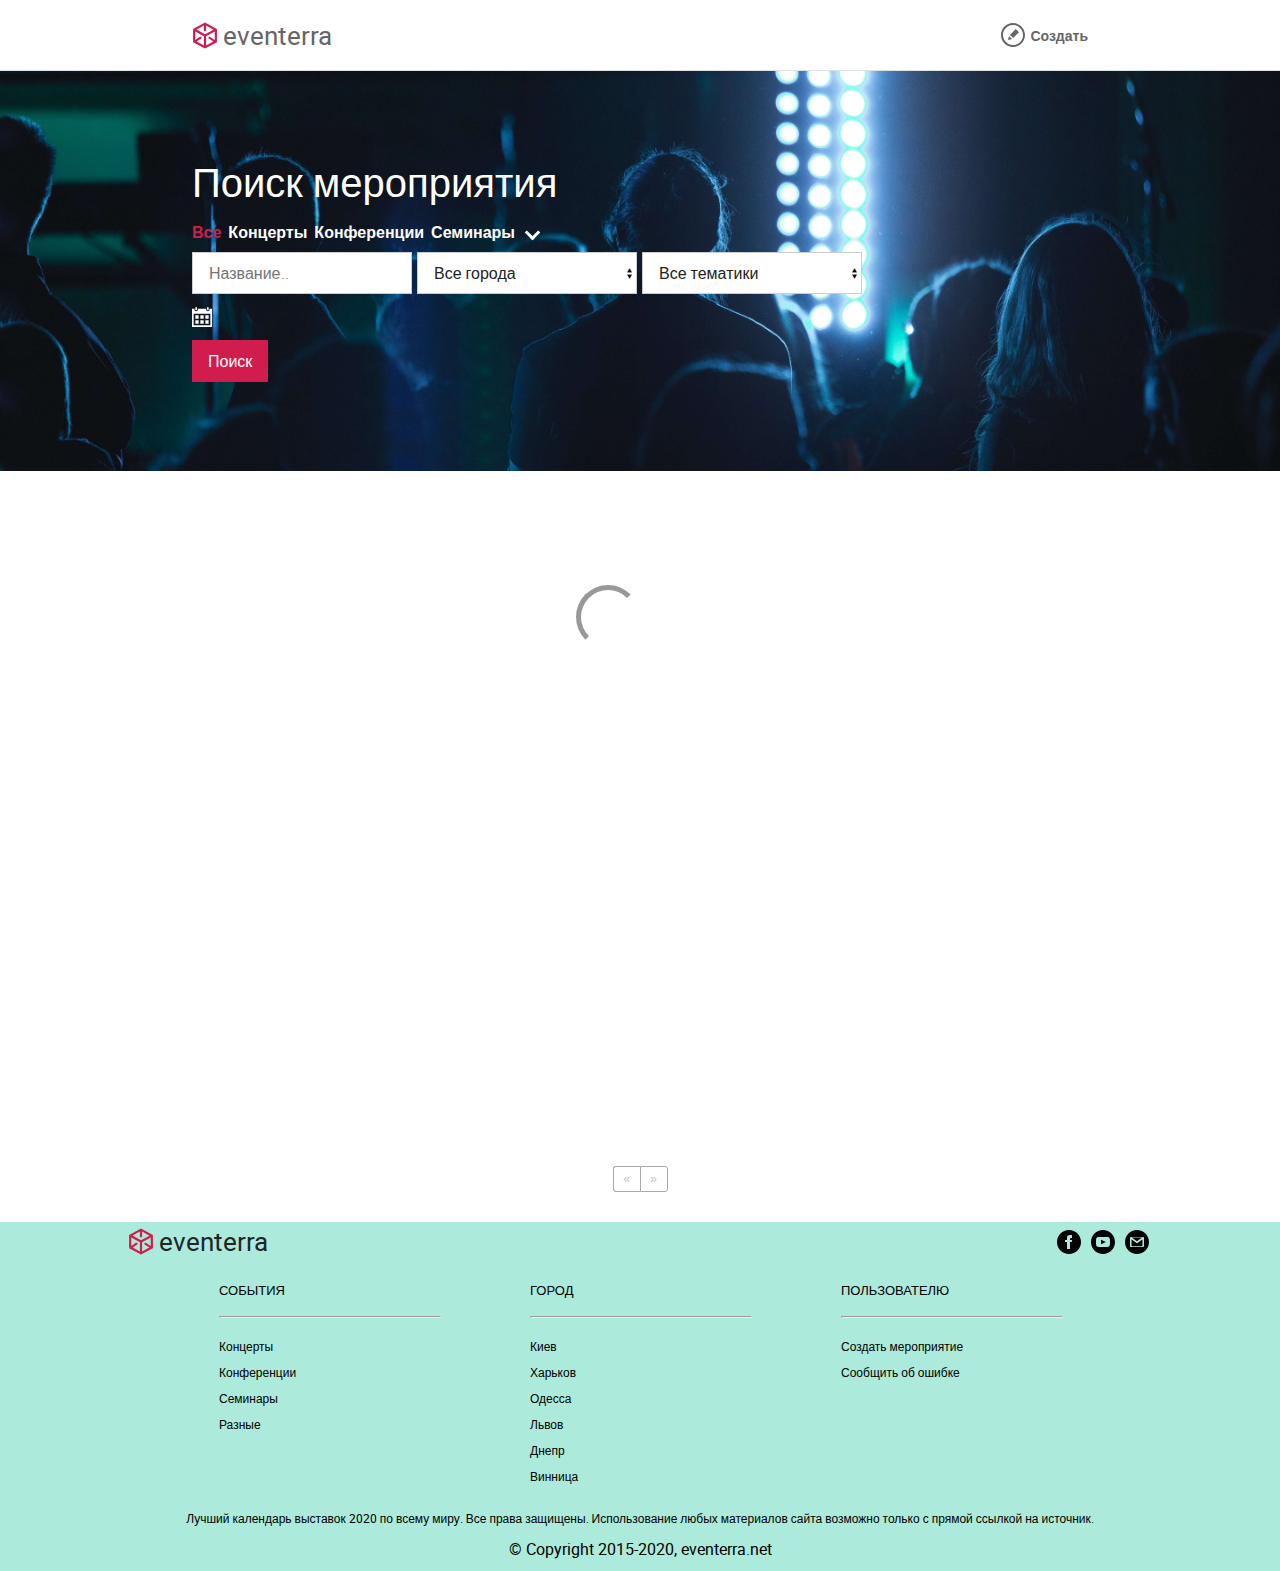
<file: app/index.html>
<!DOCTYPE html>
<html lang="ru">
  <head>
    <meta charset="utf-8" />

    <title>eventerra</title>

    <meta name="viewport" content="width=device-width" />

    <link rel="icon" href="img/favicon_logo.png" />

    <link rel="stylesheet" href="css/reset.css" />
    <link rel="stylesheet" href="css/styles.min.css" />
    <link rel="stylesheet" href="css/pagination.css" />
    <link rel="stylesheet" href="css/datepicker.css" />

    <script src="js/libs/jquery.min.js"></script>
    <script src="js/libs/pagination.min.js"></script>
    <script src="js/libs/datepicker.js"></script>
  </head>

  <body>
    <header>
      <div class="container_header">
        <a href="/">
          <div class="container_logo">
            <svg
              class="logo_icon"
              xmlns="http://www.w3.org/2000/svg"
              viewBox="0 0 24 24"
            >
              <path
                fill="#d11d4e"
                d="M12 0l-11 6v12.131l11 5.869 11-5.869v-12.066l-11-6.065zm-1 21.2l-6.664-3.555 4.201-2.801c1.08-.719-.066-2.359-1.243-1.575l-4.294 2.862v-7.901l8 4.363v8.607zm-6.867-14.63l6.867-3.746v4.426c0 1.323 2 1.324 2 0v-4.415l6.91 3.811-7.905 4.218-7.872-4.294zm8.867 6.03l8-4.269v7.8l-4.263-2.842c-1.181-.785-2.323.855-1.245 1.574l4.172 2.781-6.664 3.556v-8.6z"
              />
            </svg>
            <div class="logo_title">eventerra</div>
          </div>
        </a>
        <div class="container_create_event">
          <svg
            class="create_event_icon"
            xmlns="http://www.w3.org/2000/svg"
            viewBox="0 0 24 24"
          >
            <path
              fill="#666"
              d="M12 2c5.514 0 10 4.486 10 10s-4.486 10-10 10-10-4.486-10-10 4.486-10 10-10zm0-2c-6.627 0-12 5.373-12 12s5.373 12 12 12 12-5.373 12-12-5.373-12-12-12zm-3.994 12.964l3.106 3.105-4.112.931 1.006-4.036zm9.994-3.764l-5.84 5.921-3.202-3.202 5.841-5.919 3.201 3.2z"
            />
          </svg>
          <div class="create_event_text">Создать</div>
        </div>
      </div>
      <!-- MODAL CREATE EVENT -->
      <div class="container_modal">
        <div class="modal_content">
          <div class="modal_header">
            <div class="modal_title">Создание мероприятия</div>
            <span class="close_modal">&times;</span>
          </div>
          <div class="modal_inputs">
            <div class="form_group">
              <label for="modal_event_name">Название мероприятия</label>
              <input
                type="text"
                id="modal_event_name"
                placeholder="Название.."
              />
              <!-- <span class="error_msg">Поле "Название мероприятия" не должно быть пустым!</span> -->
              <span id="error_title" class="error_msg"></span>
            </div>
            <div class="form_group">
              <label for="modal_start_date">Дата начала мероприятия</label>
              <!-- <input type="date" id="modal_start_date"> -->
              <input
                type="text"
                class="datepicker_event_start"
                placeholder="Дата начала.."
              />
              <span id="error_start_date" class="error_msg"></span>
            </div>
            <div class="form_group">
              <label for="modal_end_date">Дата конца мероприятия</label>
              <!-- <input type="date" id="modal_end_date"> -->
              <input
                type="text"
                class="datepicker_event_end"
                placeholder="Дата конца.."
              />
              <span id="error_end_date" class="error_msg"></span>
            </div>
            <div class="form_group">
              <label for="modal_time">Время начала мероприятия</label>
              <input
                type="text"
                class="datepicker_time"
                placeholder="Время начала.."
              />
              <span id="error_time" class="error_msg"></span>
            </div>
            <div class="form_group">
              <label for="modal_price">Цена мероприятия</label>
              <input type="text" id="modal_price" placeholder="Цена.." />
              <span id="error_price" class="error_msg"></span>
            </div>
            <div class="blocks_group">
              <div class="form_group">
                <label for="modal_category">Категория мероприятия</label>
                <select id="modal_category" name="modal_category">
                  <option value="">Выберите категорию мероприятия</option>
                </select>
                <span id="error_category" class="error_msg"></span>
              </div>
              <div class="form_group">
                <label for="modal_subject">Тематика мероприятия</label>
                <select id="modal_subject" name="modal_subject">
                  <option value="">Выберите тематику мероприятия</option>
                </select>
                <span id="error_subject" class="error_msg"></span>
              </div>
            </div>
            <div class="form_group">
              <label for="modal_tags">Теги мероприятия</label>
              <select id="modal_tags" name="modal_tags" multiple></select>
              <span id="error_tags" class="error_msg"></span>
            </div>
            <div class="form_group">
              <label for="modal_city">Город мероприятия</label>
              <select id="modal_city" name="modal_city">
                <option value="">Город мероприятия</option>
              </select>
              <span id="error_city" class="error_msg"></span>
            </div>
            <div class="form_group">
              <label for="modal_address">Адрес мероприятия</label>
              <input type="text" id="modal_address" placeholder="Название.." />
              <span id="error_address" class="error_msg"></span>
            </div>
            <div class="form_group">
              <label for="modal_description">Описание мероприятия</label>
              <textarea
                id="modal_description"
                placeholder="Описание.."
              ></textarea>
              <span id="error_description" class="error_msg"></span>
            </div>
            <div class="form_group">
              <label for="modal_img">Главная картинка мероприятия</label>
              <input type="file" id="modal_img" accept="image/*" />
              <span id="error_img" class="error_msg"></span>
            </div>
            <!-- <div class="form_group">
					<label for="modal_organizer">Организатор мероприятия</label>
					<input type="text" id="modal_organizer" placeholder="Организатор.." required>
				</div> -->
            <div class="form_group">
              <label for="modal_url">Ссылка на покупку билета</label>
              <input type="text" id="modal_url" placeholder="Ссылка.." />
              <span id="error_url" class="error_msg"></span>
            </div>
            <div class="modal_title">Данные для обратной связи</div>
            <div class="form_group">
              <label for="modal_client_name">Имя</label>
              <input
                type="text"
                id="modal_client_name"
                placeholder="Введите имя.."
              />
              <span id="error_client_name" class="error_msg"></span>
            </div>
            <div class="form_group">
              <label for="modal_client_email">Электронная почта</label>
              <input
                type="email"
                id="modal_client_email"
                placeholder="Введите Email.."
              />
              <span id="error_client_email" class="error_msg"></span>
            </div>
            <div class="form_group">
              <label for="modal_client_tel">Номер телефона</label>
              <input
                type="text"
                id="modal_client_tel"
                placeholder="Введите номер телефон.."
              />
            </div>
            <!-- <input id="submit_create_event" type="submit" value="Создать" onclick="getInputValue()"> -->
            <!-- <button  id="submit_create_event" value="Создать" onclick="getInputValue()">Создать</button> -->
            <button id="submit_create_event" value="Создать">Создать</button>
          </div>
        </div>
      </div>
      <!-- END MODAL CREATE EVENT -->
      <!-- MODAL MODERATION EVENT -->
      <div class="container_modal_moderation">
        <div class="modal_content_moderation">
          <div class="modal_header">
            <div class="modal_title">Мероприятие отправлено на модерацию!</div>
            <span class="close_modal_moderation">&times;</span>
          </div>
          <div>
            После успешной модерации Ваше мероприятие появится на нашем сайте!
          </div>
        </div>
      </div>
      <!-- END MODAL MODERATION EVENT -->
      <!-- MODAL ERROR MODERATION EVENT -->
      <div class="container_modal_error">
        <div class="modal_content_error">
          <div class="modal_header">
            <div class="modal_title">Мероприятие не было создано!</div>
            <span class="close_modal_error">&times;</span>
          </div>
          <div>Попробуйте создать мероприятие немного позже!</div>
        </div>
      </div>
      <!-- END ERROR MODAL MODERATION EVENT -->
      <!-- MODAL NOT FOUND EVENT -->
      <div class="container_modal_notfound">
        <div class="modal_content_notfound">
          <div class="modal_header">
            <div class="modal_title">Мероприятие не найдено!</div>
            <span class="close_modal_notfound">&times;</span>
          </div>
          <div>По Вашему запросу мероприятие не найдено!</div>
        </div>
      </div>
      <!-- END MODAL NOT FOUND EVENT -->
      <!-- MODAL ERROR MESSSAGE -->
      <div class="container_modal_report">
        <div class="modal_content_report">
          <div class="modal_header">
            <div class="modal_title">
              Нашли ошибку или неточность на сайте? Сообщите нам!
            </div>
            <span class="close_modal_report">&times;</span>
          </div>
          <div>
            <div class="form_group">
              <label class="report_label" for="modal_report_email"
                >Email для обратной связи <span>*</span></label
              >
              <input
                type="email"
                id="modal_report_email"
                placeholder="Введите Email.."
              />
              <span id="error_report_email" class="error_msg"></span>
            </div>
            <label for="modal_is_organizer">Вы организатор?</label>
            <input type="checkbox" id="modal_is_organizer" />

            <div class="form_group">
              <label class="report_label" for="modal_report_description"
                >Сообщение об ошибке <span>*</span></label
              >
              <textarea
                id="modal_report_description"
                placeholder="Сообщите об ошибке или неточности.."
              ></textarea>
              <span id="error_report_description" class="error_msg"></span>
            </div>
            <button id="submit_sent_report">Отправить</button>
            <div class="report_success">
              <p>Спасибо!</p>
              <p>Ваше сообщение успешно отправлено.</p>
            </div>
            <div class="report_error">
              <p>Ваше сообщение не отправлено.</p>
              <p>Попробуйте позже!</p>
            </div>
          </div>
        </div>
      </div>
      <!-- END MODAL ERROR MESSAGE -->
    </header>
    <div class="container_search_bg">
      <div class="container_search">
        <h1 class="search_title">Поиск мероприятия</h1>
        <div class="container_search_category">
          <div class="search_category color_active_cat" id="search_cat_all">
            Все
          </div>
          <div class="search_category" id="search_cat_main1">Концерты</div>
          <div class="search_category" id="search_cat_main2">Конференции</div>
          <div class="search_category" id="search_cat_main3">Семинары</div>
          <div class="search_category border_none dropdown_window">
            <i class="arrow_down dropbtn"></i>
            <div class="dropdown_content">
              <div class="container_category"></div>
            </div>
          </div>
        </div>
        <div class="search_form_group">
          <input id="event_name" type="search" placeholder="Название.." />
          <select id="city" name="city">
            <option value="">Все города</option>
          </select>
          <select id="subject_search" name="subject_search">
            <option value="">Все тематики</option>
          </select>

          <div class="datepicker_group">
            <svg
              class="datepicker_btn"
              xmlns="http://www.w3.org/2000/svg"
              width="20"
              height="30"
              viewBox="0 0 24 24"
            >
              <path
                fill="#FFFDFD"
                d="M20 20h-4v-4h4v4zm-6-10h-4v4h4v-4zm6 0h-4v4h4v-4zm-12 6h-4v4h4v-4zm6 0h-4v4h4v-4zm-6-6h-4v4h4v-4zm16-8v22h-24v-22h3v1c0 1.103.897 2 2 2s2-.897 2-2v-1h10v1c0 1.103.897 2 2 2s2-.897 2-2v-1h3zm-2 6h-20v14h20v-14zm-2-7c0-.552-.447-1-1-1s-1 .448-1 1v2c0 .552.447 1 1 1s1-.448 1-1v-2zm-14 2c0 .552-.447 1-1 1s-1-.448-1-1v-2c0-.552.447-1 1-1s1 .448 1 1v2z"
              />
            </svg>
            <input
              class="datepicker_input"
              disabled
              type="text"
              id="dp"
              data-multiple-dates-separator=" - "
            />
          </div>
        </div>
        <div class="search_form_group">
          <input class="btn_search" type="submit" value="Поиск" />
        </div>
      </div>
    </div>
    <div class="block_events">
      <ul class="container_events">
        <div class="block_spinner">
          <span class="spinner"></span>
        </div>
        <!-- <li class="event_card">
      <div class="event_card_content">
      <img src="https://s3.amazonaws.com/attachments.ticketbud.com/events/vox1_main_images/543024/medium/Invitadada_Especial-8.png?1571362915" alt="" class="event_card_img">
      <div class="event_card_title">Celebrate Educators Gadsden AL - January 25</div>
      <div class="event_card_tag">Webinar</div>
      <div class="event_card_date">Sat, Jan 25, 2020</div>
      <div class="event_card_location">Europa Hotel belfast</div>
      <input class="event_card_btn" type="submit" value="View event">
      </div>
    </li> -->
      </ul>
      <div class="container_ads"></div>
    </div>
    <!-- pagination -->
    <div id="pagination"></div>
    <!-- end pagination -->
    <footer>
      <div class="container_footer">
        <div class="footer_logo_icons">
          <div class="container_logo">
            <svg
              class="logo_icon"
              xmlns="http://www.w3.org/2000/svg"
              viewBox="0 0 24 24"
            >
              <path
                fill="#d11d4e"
                d="M12 0l-11 6v12.131l11 5.869 11-5.869v-12.066l-11-6.065zm-1 21.2l-6.664-3.555 4.201-2.801c1.08-.719-.066-2.359-1.243-1.575l-4.294 2.862v-7.901l8 4.363v8.607zm-6.867-14.63l6.867-3.746v4.426c0 1.323 2 1.324 2 0v-4.415l6.91 3.811-7.905 4.218-7.872-4.294zm8.867 6.03l8-4.269v7.8l-4.263-2.842c-1.181-.785-2.323.855-1.245 1.574l4.172 2.781-6.664 3.556v-8.6z"
              />
            </svg>
            <div class="logo_title">eventerra</div>
          </div>
          <div class="footer_icons">
            <a href="https://www.facebook.com/EventErra/" target="_blank">
              <svg
                class="footer_icon"
                xmlns="http://www.w3.org/2000/svg"
                width="24"
                height="24"
                viewBox="0 0 24 24"
              >
                <path
                  fill="#000000"
                  d="M12 0c-6.627 0-12 5.373-12 12s5.373 12 12 12 12-5.373 12-12-5.373-12-12-12zm3 8h-1.35c-.538 0-.65.221-.65.778v1.222h2l-.209 2h-1.791v7h-3v-7h-2v-2h2v-2.308c0-1.769.931-2.692 3.029-2.692h1.971v3z"
                />
              </svg>
            </a>
            <a
              href="https://www.youtube.com/channel/UClKQ4zoWMJxZgPDyRfyVciA/"
              target="_blanck"
            >
              <svg
                class="footer_icon"
                xmlns="http://www.w3.org/2000/svg"
                width="24"
                height="24"
                viewBox="0 0 24 24"
              >
                <path
                  fill="#000000"
                  d="M12 0c-6.627 0-12 5.373-12 12s5.373 12 12 12 12-5.373 12-12-5.373-12-12-12zm4.441 16.892c-2.102.144-6.784.144-8.883 0-2.276-.156-2.541-1.27-2.558-4.892.017-3.629.285-4.736 2.558-4.892 2.099-.144 6.782-.144 8.883 0 2.277.156 2.541 1.27 2.559 4.892-.018 3.629-.285 4.736-2.559 4.892zm-6.441-7.234l4.917 2.338-4.917 2.346v-4.684z"
                />
              </svg>
            </a>
            <a href="mailto:test@test.ru">
              <svg
                class="footer_icon"
                width="24"
                height="24"
                xmlns="http://www.w3.org/2000/svg"
                fill-rule="evenodd"
                clip-rule="evenodd"
              >
                <path
                  fill="#000000"
                  d="M12 0c-6.626 0-12 5.372-12 12 0 6.627 5.374 12 12 12 6.627 0 12-5.373 12-12 0-6.628-5.373-12-12-12zm6.001 16.917c.552 0 .999-.448.999-.999v-7.919c0-.551-.448-.999-.999-.999h-12.002c-.551 0-.999.448-.999.999v7.919c0 .551.448.999.999.999h12.002zm-6.001-3.55l-5.45-3.782-.011 6.748h10.899v-6.748l-5.438 3.782zm5.174-5.784c-1.527 1.064-5.174 3.634-5.174 3.634l-5.203-3.634h10.377z"
                />
              </svg>
            </a>
          </div>
        </div>
        <div class="footer_text_blocks">
          <div class="footer_text_block">
            <div class="title">события</div>
            <hr />
            <a href="index.html?cat_id=24" class="text">Концерты</a>
            <a href="index.html?cat_id=1" class="text">Конференции</a>
            <a href="index.html?cat_id=2" class="text">Семинары</a>
            <a href="index.html?cat_id=27" class="text">Разные</a>
          </div>
          <div class="footer_text_block">
            <div class="title">Город</div>
            <hr />
            <a href="index.html?city_id=1" class="text">Киев</a>
            <a href="index.html?city_id=2" class="text">Харьков</a>
            <a href="index.html?city_id=3" class="text">Одесса</a>
            <a href="index.html?city_id=7" class="text">Львов</a>
            <a href="index.html?city_id=4" class="text">Днепр</a>
            <a href="index.html?city_id=13" class="text">Винница</a>
          </div>
          <div class="footer_text_block">
            <div class="title">пользователю</div>
            <hr />
            <div class="text footer_create_event">Создать мероприятие</div>
            <div class="text btn_report_error">Сообщить об ошибке</div>
          </div>
        </div>
        <div class="footer_text">
          Лучший календарь выставок 2020 по всему миру. Все права защищены.
          Использование любых материалов сайта возможно только с прямой ссылкой
          на источник.
        </div>
        <div class="footer_text_copy">
          &copy; Copyright 2015-2020, eventerra.net
        </div>
      </div>
    </footer>
    <script src="js/libs/axios.min.js"></script>
    <!-- <script src="js/scripts.min.js"></script> -->
    <script type="module" src="js/_custom.js"></script>
    <script type="module" src="js/helpers/modals_create_event.js"></script>
    <script type="module" src="js/helpers/report_msg.js"></script>
  </body>
</html>
</file>
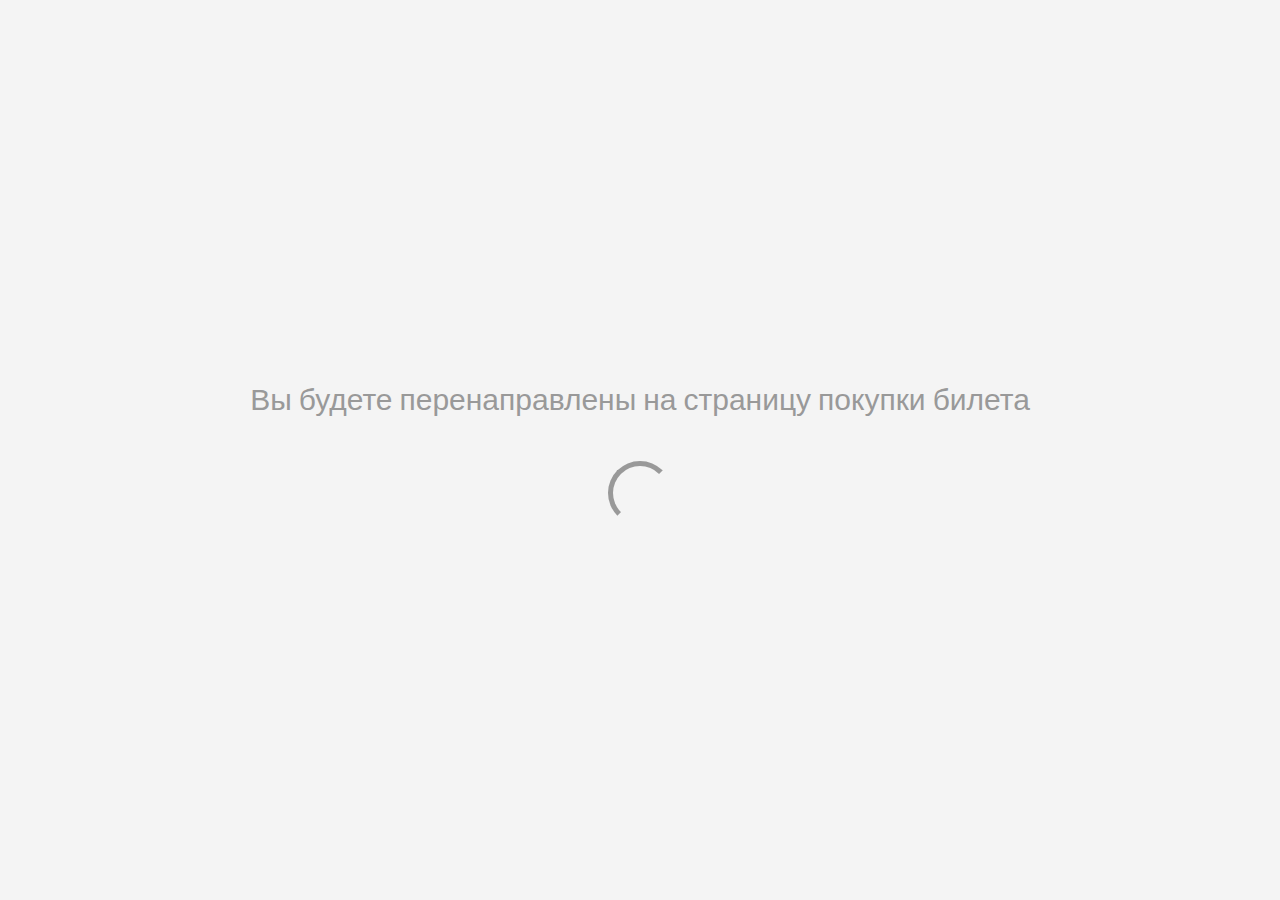
<file: app/redirect-page.html>
<!DOCTYPE html>
<html lang="ru">
  <head>
    <meta charset="utf-8" />

    <title></title>

    <meta name="viewport" content="width=device-width" />

    <link rel="icon" href="img/_src/logo-event24.png" />
    <link rel="stylesheet" href="css/reset.css" />
    <link rel="stylesheet" href="css/styles.min.css" />

    <script src="js/jquery.min.js"></script>
  </head>

  <body>
    <div class="container_redirect_page">
      <h1 class="redirect_page_title">
        Вы будете перенаправлены на страницу покупки билета
      </h1>
      <span class="spinner"></span>
    </div>
  </body>
  <script src="js/libs/axios.min.js"></script>
  <script type="module" src="js/redirect-page.js"></script>
</html>
</file>
<file: app/css/pagination.css>
.paginationjs{line-height:1.6;font-family:Marmelad,"Lucida Grande",Arial,"Hiragino Sans GB",Georgia,sans-serif;font-size:14px;box-sizing:initial}.paginationjs:after{display:table;content:" ";clear:both}.paginationjs .paginationjs-pages{float:left}.paginationjs .paginationjs-pages ul{float:left;margin:0;padding:0}.paginationjs .paginationjs-go-button,.paginationjs .paginationjs-go-input,.paginationjs .paginationjs-nav{float:left;margin-left:10px;font-size:14px}.paginationjs .paginationjs-pages li{float:left;border:1px solid #aaa;border-right:none;list-style:none}.paginationjs .paginationjs-pages li>a{min-width:30px;height:28px;line-height:28px;display:block;background:#fff;font-size:14px;color:#333;text-decoration:none;text-align:center}.paginationjs .paginationjs-pages li>a:hover{background:#eee}.paginationjs .paginationjs-pages li.active{border:none}.paginationjs .paginationjs-pages li.active>a{height:30px;line-height:30px;background:#aaa;color:#fff}.paginationjs .paginationjs-pages li.disabled>a{opacity:.3}.paginationjs .paginationjs-pages li.disabled>a:hover{background:0 0}.paginationjs .paginationjs-pages li:first-child,.paginationjs .paginationjs-pages li:first-child>a{border-radius:3px 0 0 3px}.paginationjs .paginationjs-pages li:last-child{border-right:1px solid #aaa;border-radius:0 3px 3px 0}.paginationjs .paginationjs-pages li:last-child>a{border-radius:0 3px 3px 0}.paginationjs .paginationjs-go-input>input[type=text]{width:30px;height:28px;background:#fff;border-radius:3px;border:1px solid #aaa;padding:0;font-size:14px;text-align:center;vertical-align:baseline;outline:0;box-shadow:none;box-sizing:initial}.paginationjs .paginationjs-go-button>input[type=button]{min-width:40px;height:30px;line-height:28px;background:#fff;border-radius:3px;border:1px solid #aaa;text-align:center;padding:0 8px;font-size:14px;vertical-align:baseline;outline:0;box-shadow:none;color:#333;cursor:pointer;vertical-align:middle\9}.paginationjs.paginationjs-theme-blue .paginationjs-go-input>input[type=text],.paginationjs.paginationjs-theme-blue .paginationjs-pages li{border-color:#289de9}.paginationjs .paginationjs-go-button>input[type=button]:hover{background-color:#f8f8f8}.paginationjs .paginationjs-nav{height:30px;line-height:30px}.paginationjs .paginationjs-go-button,.paginationjs .paginationjs-go-input{margin-left:5px\9}.paginationjs.paginationjs-small{font-size:12px}.paginationjs.paginationjs-small .paginationjs-pages li>a{min-width:26px;height:24px;line-height:24px;font-size:12px}.paginationjs.paginationjs-small .paginationjs-pages li.active>a{height:26px;line-height:26px}.paginationjs.paginationjs-small .paginationjs-go-input{font-size:12px}.paginationjs.paginationjs-small .paginationjs-go-input>input[type=text]{width:26px;height:24px;font-size:12px}.paginationjs.paginationjs-small .paginationjs-go-button{font-size:12px}.paginationjs.paginationjs-small .paginationjs-go-button>input[type=button]{min-width:30px;height:26px;line-height:24px;padding:0 6px;font-size:12px}.paginationjs.paginationjs-small .paginationjs-nav{height:26px;line-height:26px;font-size:12px}.paginationjs.paginationjs-big{font-size:16px}.paginationjs.paginationjs-big .paginationjs-pages li>a{min-width:36px;height:34px;line-height:34px;font-size:16px}.paginationjs.paginationjs-big .paginationjs-pages li.active>a{height:36px;line-height:36px}.paginationjs.paginationjs-big .paginationjs-go-input{font-size:16px}.paginationjs.paginationjs-big .paginationjs-go-input>input[type=text]{width:36px;height:34px;font-size:16px}.paginationjs.paginationjs-big .paginationjs-go-button{font-size:16px}.paginationjs.paginationjs-big .paginationjs-go-button>input[type=button]{min-width:50px;height:36px;line-height:34px;padding:0 12px;font-size:16px}.paginationjs.paginationjs-big .paginationjs-nav{height:36px;line-height:36px;font-size:16px}.paginationjs.paginationjs-theme-blue .paginationjs-pages li>a{color:#289de9}.paginationjs.paginationjs-theme-blue .paginationjs-pages li>a:hover{background:#e9f4fc}.paginationjs.paginationjs-theme-blue .paginationjs-pages li.active>a{background:#289de9;color:#fff}.paginationjs.paginationjs-theme-blue .paginationjs-pages li.disabled>a:hover{background:0 0}.paginationjs.paginationjs-theme-blue .paginationjs-go-button>input[type=button]{background:#289de9;border-color:#289de9;color:#fff}.paginationjs.paginationjs-theme-green .paginationjs-go-input>input[type=text],.paginationjs.paginationjs-theme-green .paginationjs-pages li{border-color:#449d44}.paginationjs.paginationjs-theme-blue .paginationjs-go-button>input[type=button]:hover{background-color:#3ca5ea}.paginationjs.paginationjs-theme-green .paginationjs-pages li>a{color:#449d44}.paginationjs.paginationjs-theme-green .paginationjs-pages li>a:hover{background:#ebf4eb}.paginationjs.paginationjs-theme-green .paginationjs-pages li.active>a{background:#449d44;color:#fff}.paginationjs.paginationjs-theme-green .paginationjs-pages li.disabled>a:hover{background:0 0}.paginationjs.paginationjs-theme-green .paginationjs-go-button>input[type=button]{background:#449d44;border-color:#449d44;color:#fff}.paginationjs.paginationjs-theme-yellow .paginationjs-go-input>input[type=text],.paginationjs.paginationjs-theme-yellow .paginationjs-pages li{border-color:#ec971f}.paginationjs.paginationjs-theme-green .paginationjs-go-button>input[type=button]:hover{background-color:#55a555}.paginationjs.paginationjs-theme-yellow .paginationjs-pages li>a{color:#ec971f}.paginationjs.paginationjs-theme-yellow .paginationjs-pages li>a:hover{background:#fdf5e9}.paginationjs.paginationjs-theme-yellow .paginationjs-pages li.active>a{background:#ec971f;color:#fff}.paginationjs.paginationjs-theme-yellow .paginationjs-pages li.disabled>a:hover{background:0 0}.paginationjs.paginationjs-theme-yellow .paginationjs-go-button>input[type=button]{background:#ec971f;border-color:#ec971f;color:#fff}.paginationjs.paginationjs-theme-red .paginationjs-go-input>input[type=text],.paginationjs.paginationjs-theme-red .paginationjs-pages li{border-color:#c9302c}.paginationjs.paginationjs-theme-yellow .paginationjs-go-button>input[type=button]:hover{background-color:#eea135}.paginationjs.paginationjs-theme-red .paginationjs-pages li>a{color:#c9302c}.paginationjs.paginationjs-theme-red .paginationjs-pages li>a:hover{background:#faeaea}.paginationjs.paginationjs-theme-red .paginationjs-pages li.active>a{background:#c9302c;color:#fff}.paginationjs.paginationjs-theme-red .paginationjs-pages li.disabled>a:hover{background:0 0}.paginationjs.paginationjs-theme-red .paginationjs-go-button>input[type=button]{background:#c9302c;border-color:#c9302c;color:#fff}.paginationjs.paginationjs-theme-red .paginationjs-go-button>input[type=button]:hover{background-color:#ce4541}.paginationjs .paginationjs-pages li.paginationjs-next{border-right:1px solid #aaa\9}.paginationjs .paginationjs-go-input>input[type=text]{line-height:28px\9;vertical-align:middle\9}.paginationjs.paginationjs-big .paginationjs-pages li>a{line-height:36px\9}.paginationjs.paginationjs-big .paginationjs-go-input>input[type=text]{height:36px\9;line-height:36px\9}
</file>
<file: app/css/datepicker.css>
.datepicker--cell-day.-other-month-, .datepicker--cell-year.-other-decade- {
  color: #dedede; }
  .datepicker--cell-day.-other-month-:hover, .datepicker--cell-year.-other-decade-:hover {
    color: #c5c5c5; }
  .-disabled-.-focus-.datepicker--cell-day.-other-month-, .-disabled-.-focus-.datepicker--cell-year.-other-decade- {
    color: #dedede; }
  .-selected-.datepicker--cell-day.-other-month-, .-selected-.datepicker--cell-year.-other-decade- {
    color: #fff;
    background: #a2ddf6; }
    .-selected-.-focus-.datepicker--cell-day.-other-month-, .-selected-.-focus-.datepicker--cell-year.-other-decade- {
      background: #8ad5f4; }
  .-in-range-.datepicker--cell-day.-other-month-, .-in-range-.datepicker--cell-year.-other-decade- {
    background-color: rgba(92, 196, 239, 0.1);
    color: #cccccc; }
    .-in-range-.-focus-.datepicker--cell-day.-other-month-, .-in-range-.-focus-.datepicker--cell-year.-other-decade- {
      background-color: rgba(92, 196, 239, 0.2); }
  .datepicker--cell-day.-other-month-:empty, .datepicker--cell-year.-other-decade-:empty {
    background: none;
    border: none; }

/* -------------------------------------------------
    Datepicker cells
   ------------------------------------------------- */
.datepicker--cells {
  display: -webkit-flex;
  display: -ms-flexbox;
  display: flex;
  -webkit-flex-wrap: wrap;
      -ms-flex-wrap: wrap;
          flex-wrap: wrap; }

.datepicker--cell {
  border-radius: 4px;
  box-sizing: border-box;
  cursor: pointer;
  display: -webkit-flex;
  display: -ms-flexbox;
  display: flex;
  position: relative;
  -webkit-align-items: center;
      -ms-flex-align: center;
          align-items: center;
  -webkit-justify-content: center;
      -ms-flex-pack: center;
          justify-content: center;
  height: 32px;
  z-index: 1; }
  .datepicker--cell.-focus- {
    background: #f0f0f0; }
  .datepicker--cell.-current- {
    color: #4EB5E6; }
    .datepicker--cell.-current-.-focus- {
      color: #4a4a4a; }
    .datepicker--cell.-current-.-in-range- {
      color: #4EB5E6; }
  .datepicker--cell.-in-range- {
    background: rgba(92, 196, 239, 0.1);
    color: #4a4a4a;
    border-radius: 0; }
    .datepicker--cell.-in-range-.-focus- {
      background-color: rgba(92, 196, 239, 0.2); }
  .datepicker--cell.-disabled- {
    cursor: default;
    color: #aeaeae; }
    .datepicker--cell.-disabled-.-focus- {
      color: #aeaeae; }
    .datepicker--cell.-disabled-.-in-range- {
      color: #a1a1a1; }
    .datepicker--cell.-disabled-.-current-.-focus- {
      color: #aeaeae; }
  .datepicker--cell.-range-from- {
    border: 1px solid rgba(92, 196, 239, 0.5);
    background-color: rgba(92, 196, 239, 0.1);
    border-radius: 4px 0 0 4px; }
  .datepicker--cell.-range-to- {
    border: 1px solid rgba(92, 196, 239, 0.5);
    background-color: rgba(92, 196, 239, 0.1);
    border-radius: 0 4px 4px 0; }
  .datepicker--cell.-range-from-.-range-to- {
    border-radius: 4px; }
  .datepicker--cell.-selected- {
    color: #fff;
    border: none;
    background: #5cc4ef; }
    .datepicker--cell.-selected-.-current- {
      color: #fff;
      background: #5cc4ef; }
    .datepicker--cell.-selected-.-focus- {
      background: #45bced; }
  .datepicker--cell:empty {
    cursor: default; }

.datepicker--days-names {
  display: -webkit-flex;
  display: -ms-flexbox;
  display: flex;
  -webkit-flex-wrap: wrap;
      -ms-flex-wrap: wrap;
          flex-wrap: wrap;
  margin: 8px 0 3px; }

.datepicker--day-name {
  color: #FF9A19;
  display: -webkit-flex;
  display: -ms-flexbox;
  display: flex;
  -webkit-align-items: center;
      -ms-flex-align: center;
          align-items: center;
  -webkit-justify-content: center;
      -ms-flex-pack: center;
          justify-content: center;
  -webkit-flex: 1;
      -ms-flex: 1;
          flex: 1;
  text-align: center;
  text-transform: uppercase;
  font-size: .8em; }

.datepicker--cell-day {
  width: 14.28571%; }

.datepicker--cells-months {
  height: 170px; }

.datepicker--cell-month {
  width: 33.33%;
  height: 25%; }

.datepicker--years {
  height: 170px; }

.datepicker--cells-years {
  height: 170px; }

.datepicker--cell-year {
  width: 25%;
  height: 33.33%; }

.datepicker--cell-day.-other-month-, .datepicker--cell-year.-other-decade- {
  color: #dedede; }
  .datepicker--cell-day.-other-month-:hover, .datepicker--cell-year.-other-decade-:hover {
    color: #c5c5c5; }
  .-disabled-.-focus-.datepicker--cell-day.-other-month-, .-disabled-.-focus-.datepicker--cell-year.-other-decade- {
    color: #dedede; }
  .-selected-.datepicker--cell-day.-other-month-, .-selected-.datepicker--cell-year.-other-decade- {
    color: #fff;
    background: #a2ddf6; }
    .-selected-.-focus-.datepicker--cell-day.-other-month-, .-selected-.-focus-.datepicker--cell-year.-other-decade- {
      background: #8ad5f4; }
  .-in-range-.datepicker--cell-day.-other-month-, .-in-range-.datepicker--cell-year.-other-decade- {
    background-color: rgba(92, 196, 239, 0.1);
    color: #cccccc; }
    .-in-range-.-focus-.datepicker--cell-day.-other-month-, .-in-range-.-focus-.datepicker--cell-year.-other-decade- {
      background-color: rgba(92, 196, 239, 0.2); }
  .datepicker--cell-day.-other-month-:empty, .datepicker--cell-year.-other-decade-:empty {
    background: none;
    border: none; }

/* -------------------------------------------------
    Datepicker
   ------------------------------------------------- */
.datepickers-container {
  position: absolute;
  left: 0;
  top: 0; }
  @media print {
    .datepickers-container {
      display: none; } }

.datepicker {
  background: #fff;
  border: 1px solid #dbdbdb;
  box-shadow: 0 4px 12px rgba(0, 0, 0, 0.15);
  border-radius: 4px;
  box-sizing: content-box;
  font-family: Tahoma, sans-serif;
  font-size: 14px;
  color: #4a4a4a;
  width: 250px;
  position: absolute;
  left: -100000px;
  opacity: 0;
  transition: opacity 0.3s ease, left 0s 0.3s, -webkit-transform 0.3s ease;
  transition: opacity 0.3s ease, transform 0.3s ease, left 0s 0.3s;
  transition: opacity 0.3s ease, transform 0.3s ease, left 0s 0.3s, -webkit-transform 0.3s ease;
  z-index: 100; }
  .datepicker.-from-top- {
    -webkit-transform: translateY(-8px);
            transform: translateY(-8px); }
  .datepicker.-from-right- {
    -webkit-transform: translateX(8px);
            transform: translateX(8px); }
  .datepicker.-from-bottom- {
    -webkit-transform: translateY(8px);
            transform: translateY(8px); }
  .datepicker.-from-left- {
    -webkit-transform: translateX(-8px);
            transform: translateX(-8px); }
  .datepicker.active {
    opacity: 1;
    -webkit-transform: translate(0);
            transform: translate(0);
    transition: opacity 0.3s ease, left 0s 0s, -webkit-transform 0.3s ease;
    transition: opacity 0.3s ease, transform 0.3s ease, left 0s 0s;
    transition: opacity 0.3s ease, transform 0.3s ease, left 0s 0s, -webkit-transform 0.3s ease; }

.datepicker-inline .datepicker {
  border-color: #d7d7d7;
  box-shadow: none;
  position: static;
  left: auto;
  right: auto;
  opacity: 1;
  -webkit-transform: none;
          transform: none; }

.datepicker-inline .datepicker--pointer {
  display: none; }

.datepicker--content {
  box-sizing: content-box;
  padding: 4px; }
  .-only-timepicker- .datepicker--content {
    display: none; }

.datepicker--pointer {
  position: absolute;
  background: #fff;
  border-top: 1px solid #dbdbdb;
  border-right: 1px solid #dbdbdb;
  width: 10px;
  height: 10px;
  z-index: -1; }
  .-top-left- .datepicker--pointer, .-top-center- .datepicker--pointer, .-top-right- .datepicker--pointer {
    top: calc(100% - 4px);
    -webkit-transform: rotate(135deg);
            transform: rotate(135deg); }
  .-right-top- .datepicker--pointer, .-right-center- .datepicker--pointer, .-right-bottom- .datepicker--pointer {
    right: calc(100% - 4px);
    -webkit-transform: rotate(225deg);
            transform: rotate(225deg); }
  .-bottom-left- .datepicker--pointer, .-bottom-center- .datepicker--pointer, .-bottom-right- .datepicker--pointer {
    bottom: calc(100% - 4px);
    -webkit-transform: rotate(315deg);
            transform: rotate(315deg); }
  .-left-top- .datepicker--pointer, .-left-center- .datepicker--pointer, .-left-bottom- .datepicker--pointer {
    left: calc(100% - 4px);
    -webkit-transform: rotate(45deg);
            transform: rotate(45deg); }
  .-top-left- .datepicker--pointer, .-bottom-left- .datepicker--pointer {
    left: 10px; }
  .-top-right- .datepicker--pointer, .-bottom-right- .datepicker--pointer {
    right: 10px; }
  .-top-center- .datepicker--pointer, .-bottom-center- .datepicker--pointer {
    left: calc(50% - 10px / 2); }
  .-left-top- .datepicker--pointer, .-right-top- .datepicker--pointer {
    top: 10px; }
  .-left-bottom- .datepicker--pointer, .-right-bottom- .datepicker--pointer {
    bottom: 10px; }
  .-left-center- .datepicker--pointer, .-right-center- .datepicker--pointer {
    top: calc(50% - 10px / 2); }

.datepicker--body {
  display: none; }
  .datepicker--body.active {
    display: block; }

.datepicker--cell-day.-other-month-, .datepicker--cell-year.-other-decade- {
  color: #dedede; }
  .datepicker--cell-day.-other-month-:hover, .datepicker--cell-year.-other-decade-:hover {
    color: #c5c5c5; }
  .-disabled-.-focus-.datepicker--cell-day.-other-month-, .-disabled-.-focus-.datepicker--cell-year.-other-decade- {
    color: #dedede; }
  .-selected-.datepicker--cell-day.-other-month-, .-selected-.datepicker--cell-year.-other-decade- {
    color: #fff;
    background: #a2ddf6; }
    .-selected-.-focus-.datepicker--cell-day.-other-month-, .-selected-.-focus-.datepicker--cell-year.-other-decade- {
      background: #8ad5f4; }
  .-in-range-.datepicker--cell-day.-other-month-, .-in-range-.datepicker--cell-year.-other-decade- {
    background-color: rgba(92, 196, 239, 0.1);
    color: #cccccc; }
    .-in-range-.-focus-.datepicker--cell-day.-other-month-, .-in-range-.-focus-.datepicker--cell-year.-other-decade- {
      background-color: rgba(92, 196, 239, 0.2); }
  .datepicker--cell-day.-other-month-:empty, .datepicker--cell-year.-other-decade-:empty {
    background: none;
    border: none; }

/* -------------------------------------------------
    Navigation
   ------------------------------------------------- */
.datepicker--nav {
  display: -webkit-flex;
  display: -ms-flexbox;
  display: flex;
  -webkit-justify-content: space-between;
      -ms-flex-pack: justify;
          justify-content: space-between;
  border-bottom: 1px solid #efefef;
  min-height: 32px;
  padding: 4px; }
  .-only-timepicker- .datepicker--nav {
    display: none; }

.datepicker--nav-title,
.datepicker--nav-action {
  display: -webkit-flex;
  display: -ms-flexbox;
  display: flex;
  cursor: pointer;
  -webkit-align-items: center;
      -ms-flex-align: center;
          align-items: center;
  -webkit-justify-content: center;
      -ms-flex-pack: center;
          justify-content: center; }

.datepicker--nav-action {
  width: 32px;
  border-radius: 4px;
  -webkit-user-select: none;
     -moz-user-select: none;
      -ms-user-select: none;
          user-select: none; }
  .datepicker--nav-action:hover {
    background: #f0f0f0; }
  .datepicker--nav-action.-disabled- {
    visibility: hidden; }
  .datepicker--nav-action svg {
    width: 32px;
    height: 32px; }
  .datepicker--nav-action path {
    fill: none;
    stroke: #9c9c9c;
    stroke-width: 2px; }

.datepicker--nav-title {
  border-radius: 4px;
  padding: 0 8px; }
  .datepicker--nav-title i {
    font-style: normal;
    color: #9c9c9c;
    margin-left: 5px; }
  .datepicker--nav-title:hover {
    background: #f0f0f0; }
  .datepicker--nav-title.-disabled- {
    cursor: default;
    background: none; }

.datepicker--buttons {
  display: -webkit-flex;
  display: -ms-flexbox;
  display: flex;
  padding: 4px;
  border-top: 1px solid #efefef; }

.datepicker--button {
  color: #4EB5E6;
  cursor: pointer;
  border-radius: 4px;
  -webkit-flex: 1;
      -ms-flex: 1;
          flex: 1;
  display: -webkit-inline-flex;
  display: -ms-inline-flexbox;
  display: inline-flex;
  -webkit-justify-content: center;
      -ms-flex-pack: center;
          justify-content: center;
  -webkit-align-items: center;
      -ms-flex-align: center;
          align-items: center;
  height: 32px; }
  .datepicker--button:hover {
    color: #4a4a4a;
    background: #f0f0f0; }

.datepicker--cell-day.-other-month-, .datepicker--cell-year.-other-decade- {
  color: #dedede; }
  .datepicker--cell-day.-other-month-:hover, .datepicker--cell-year.-other-decade-:hover {
    color: #c5c5c5; }
  .-disabled-.-focus-.datepicker--cell-day.-other-month-, .-disabled-.-focus-.datepicker--cell-year.-other-decade- {
    color: #dedede; }
  .-selected-.datepicker--cell-day.-other-month-, .-selected-.datepicker--cell-year.-other-decade- {
    color: #fff;
    background: #a2ddf6; }
    .-selected-.-focus-.datepicker--cell-day.-other-month-, .-selected-.-focus-.datepicker--cell-year.-other-decade- {
      background: #8ad5f4; }
  .-in-range-.datepicker--cell-day.-other-month-, .-in-range-.datepicker--cell-year.-other-decade- {
    background-color: rgba(92, 196, 239, 0.1);
    color: #cccccc; }
    .-in-range-.-focus-.datepicker--cell-day.-other-month-, .-in-range-.-focus-.datepicker--cell-year.-other-decade- {
      background-color: rgba(92, 196, 239, 0.2); }
  .datepicker--cell-day.-other-month-:empty, .datepicker--cell-year.-other-decade-:empty {
    background: none;
    border: none; }

/* -------------------------------------------------
    Timepicker
   ------------------------------------------------- */
.datepicker--time {
  border-top: 1px solid #efefef;
  display: -webkit-flex;
  display: -ms-flexbox;
  display: flex;
  -webkit-align-items: center;
      -ms-flex-align: center;
          align-items: center;
  padding: 4px;
  position: relative; }
  .datepicker--time.-am-pm- .datepicker--time-sliders {
    -webkit-flex: 0 1 138px;
        -ms-flex: 0 1 138px;
            flex: 0 1 138px;
    max-width: 138px; }
  .-only-timepicker- .datepicker--time {
    border-top: none; }

.datepicker--time-sliders {
  -webkit-flex: 0 1 153px;
      -ms-flex: 0 1 153px;
          flex: 0 1 153px;
  margin-right: 10px;
  max-width: 153px; }

.datepicker--time-label {
  display: none;
  font-size: 12px; }

.datepicker--time-current {
  display: -webkit-flex;
  display: -ms-flexbox;
  display: flex;
  -webkit-align-items: center;
      -ms-flex-align: center;
          align-items: center;
  -webkit-flex: 1;
      -ms-flex: 1;
          flex: 1;
  font-size: 14px;
  text-align: center;
  margin: 0 0 0 10px; }

.datepicker--time-current-colon {
  margin: 0 2px 3px;
  line-height: 1; }

.datepicker--time-current-hours,
.datepicker--time-current-minutes {
  line-height: 1;
  font-size: 19px;
  font-family: "Century Gothic", CenturyGothic, AppleGothic, sans-serif;
  position: relative;
  z-index: 1; }
  .datepicker--time-current-hours:after,
  .datepicker--time-current-minutes:after {
    content: '';
    background: #f0f0f0;
    border-radius: 4px;
    position: absolute;
    left: -2px;
    top: -3px;
    right: -2px;
    bottom: -2px;
    z-index: -1;
    opacity: 0; }
  .datepicker--time-current-hours.-focus-:after,
  .datepicker--time-current-minutes.-focus-:after {
    opacity: 1; }

.datepicker--time-current-ampm {
  text-transform: uppercase;
  -webkit-align-self: flex-end;
      -ms-flex-item-align: end;
          align-self: flex-end;
  color: #9c9c9c;
  margin-left: 6px;
  font-size: 11px;
  margin-bottom: 1px; }

.datepicker--time-row {
  display: -webkit-flex;
  display: -ms-flexbox;
  display: flex;
  -webkit-align-items: center;
      -ms-flex-align: center;
          align-items: center;
  font-size: 11px;
  height: 17px;
  background: linear-gradient(to right, #dedede, #dedede) left 50%/100% 1px no-repeat; }
  .datepicker--time-row:first-child {
    margin-bottom: 4px; }
  .datepicker--time-row input[type='range'] {
    background: none;
    cursor: pointer;
    -webkit-flex: 1;
        -ms-flex: 1;
            flex: 1;
    height: 100%;
    padding: 0;
    margin: 0;
    -webkit-appearance: none; }
    .datepicker--time-row input[type='range']::-webkit-slider-thumb {
      -webkit-appearance: none; }
    .datepicker--time-row input[type='range']::-ms-tooltip {
      display: none; }
    .datepicker--time-row input[type='range']:hover::-webkit-slider-thumb {
      border-color: #b8b8b8; }
    .datepicker--time-row input[type='range']:hover::-moz-range-thumb {
      border-color: #b8b8b8; }
    .datepicker--time-row input[type='range']:hover::-ms-thumb {
      border-color: #b8b8b8; }
    .datepicker--time-row input[type='range']:focus {
      outline: none; }
      .datepicker--time-row input[type='range']:focus::-webkit-slider-thumb {
        background: #5cc4ef;
        border-color: #5cc4ef; }
      .datepicker--time-row input[type='range']:focus::-moz-range-thumb {
        background: #5cc4ef;
        border-color: #5cc4ef; }
      .datepicker--time-row input[type='range']:focus::-ms-thumb {
        background: #5cc4ef;
        border-color: #5cc4ef; }
    .datepicker--time-row input[type='range']::-webkit-slider-thumb {
      box-sizing: border-box;
      height: 12px;
      width: 12px;
      border-radius: 3px;
      border: 1px solid #dedede;
      background: #fff;
      cursor: pointer;
      transition: background .2s; }
    .datepicker--time-row input[type='range']::-moz-range-thumb {
      box-sizing: border-box;
      height: 12px;
      width: 12px;
      border-radius: 3px;
      border: 1px solid #dedede;
      background: #fff;
      cursor: pointer;
      transition: background .2s; }
    .datepicker--time-row input[type='range']::-ms-thumb {
      box-sizing: border-box;
      height: 12px;
      width: 12px;
      border-radius: 3px;
      border: 1px solid #dedede;
      background: #fff;
      cursor: pointer;
      transition: background .2s; }
    .datepicker--time-row input[type='range']::-webkit-slider-thumb {
      margin-top: -6px; }
    .datepicker--time-row input[type='range']::-webkit-slider-runnable-track {
      border: none;
      height: 1px;
      cursor: pointer;
      color: transparent;
      background: transparent; }
    .datepicker--time-row input[type='range']::-moz-range-track {
      border: none;
      height: 1px;
      cursor: pointer;
      color: transparent;
      background: transparent; }
    .datepicker--time-row input[type='range']::-ms-track {
      border: none;
      height: 1px;
      cursor: pointer;
      color: transparent;
      background: transparent; }
    .datepicker--time-row input[type='range']::-ms-fill-lower {
      background: transparent; }
    .datepicker--time-row input[type='range']::-ms-fill-upper {
      background: transparent; }
  .datepicker--time-row span {
    padding: 0 12px; }

.datepicker--time-icon {
  color: #9c9c9c;
  border: 1px solid;
  border-radius: 50%;
  font-size: 16px;
  position: relative;
  margin: 0 5px -1px 0;
  width: 1em;
  height: 1em; }
  .datepicker--time-icon:after, .datepicker--time-icon:before {
    content: '';
    background: currentColor;
    position: absolute; }
  .datepicker--time-icon:after {
    height: .4em;
    width: 1px;
    left: calc(50% - 1px);
    top: calc(50% + 1px);
    -webkit-transform: translateY(-100%);
            transform: translateY(-100%); }
  .datepicker--time-icon:before {
    width: .4em;
    height: 1px;
    top: calc(50% + 1px);
    left: calc(50% - 1px); }

.datepicker--cell-day.-other-month-, .datepicker--cell-year.-other-decade- {
  color: #dedede; }
  .datepicker--cell-day.-other-month-:hover, .datepicker--cell-year.-other-decade-:hover {
    color: #c5c5c5; }
  .-disabled-.-focus-.datepicker--cell-day.-other-month-, .-disabled-.-focus-.datepicker--cell-year.-other-decade- {
    color: #dedede; }
  .-selected-.datepicker--cell-day.-other-month-, .-selected-.datepicker--cell-year.-other-decade- {
    color: #fff;
    background: #a2ddf6; }
    .-selected-.-focus-.datepicker--cell-day.-other-month-, .-selected-.-focus-.datepicker--cell-year.-other-decade- {
      background: #8ad5f4; }
  .-in-range-.datepicker--cell-day.-other-month-, .-in-range-.datepicker--cell-year.-other-decade- {
    background-color: rgba(92, 196, 239, 0.1);
    color: #cccccc; }
    .-in-range-.-focus-.datepicker--cell-day.-other-month-, .-in-range-.-focus-.datepicker--cell-year.-other-decade- {
      background-color: rgba(92, 196, 239, 0.2); }
  .datepicker--cell-day.-other-month-:empty, .datepicker--cell-year.-other-decade-:empty {
    background: none;
    border: none; }
</file>
<file: app/css/styles.min.css>
@font-face{font-family:Roboto;font-style:normal;font-weight:400;src:url(../fonts/roboto-regular-webfont.woff2) format("woff2")}@font-face{font-family:Roboto;font-style:italic;font-weight:400;src:url(../fonts/roboto-italic-webfont.woff2) format("woff2")}@font-face{font-family:Roboto;font-style:normal;font-weight:700;src:url(../fonts/roboto-bold-webfont.woff2) format("woff2")}@font-face{font-family:Roboto;font-style:italic;font-weight:700;src:url(../fonts/roboto-bolditalic-webfont.woff2) format("woff2")}*,::after,::before{-webkit-box-sizing:border-box;box-sizing:border-box}html{font-family:sans-serif;line-height:1.15;-webkit-text-size-adjust:100%;-webkit-tap-highlight-color:transparent}article,aside,figcaption,figure,footer,header,hgroup,main,nav,section{display:block}body{margin:0;font-family:-apple-system,BlinkMacSystemFont,"Segoe UI",Roboto,"Helvetica Neue",Arial,"Noto Sans",sans-serif,"Apple Color Emoji","Segoe UI Emoji","Segoe UI Symbol","Noto Color Emoji";font-size:1rem;font-weight:400;line-height:1.5;color:#212529;text-align:left;background-color:#fff}[tabindex="-1"]:focus:not(:focus-visible){outline:0!important}hr{-webkit-box-sizing:content-box;box-sizing:content-box;height:0;overflow:visible}h1,h2,h3,h4,h5,h6{margin-top:0;margin-bottom:.5rem}p{margin-top:0;margin-bottom:1rem}abbr[data-original-title],abbr[title]{text-decoration:underline;-webkit-text-decoration:underline dotted;text-decoration:underline dotted;cursor:help;border-bottom:0;-webkit-text-decoration-skip-ink:none;text-decoration-skip-ink:none}address{margin-bottom:1rem;font-style:normal;line-height:inherit}dl,ol,ul{margin-top:0;margin-bottom:1rem}ol ol,ol ul,ul ol,ul ul{margin-bottom:0}dt{font-weight:700}dd{margin-bottom:.5rem;margin-left:0}blockquote{margin:0 0 1rem}b,strong{font-weight:bolder}small{font-size:80%}sub,sup{position:relative;font-size:75%;line-height:0;vertical-align:baseline}sub{bottom:-.25em}sup{top:-.5em}a{color:#007bff;text-decoration:none;background-color:transparent}a:hover{color:#0056b3;text-decoration:underline}a:not([href]){color:inherit;text-decoration:none}a:not([href]):hover{color:inherit;text-decoration:none}code,kbd,pre,samp{font-family:SFMono-Regular,Menlo,Monaco,Consolas,"Liberation Mono","Courier New",monospace;font-size:1em}pre{margin-top:0;margin-bottom:1rem;overflow:auto}figure{margin:0 0 1rem}img{vertical-align:middle;border-style:none}svg{overflow:hidden;vertical-align:middle}table{border-collapse:collapse}caption{padding-top:.75rem;padding-bottom:.75rem;color:#6c757d;text-align:left;caption-side:bottom}th{text-align:inherit}label{display:inline-block;margin-bottom:.5rem}button{border-radius:0}button:focus{outline:1px dotted;outline:5px auto -webkit-focus-ring-color}button,input,optgroup,select,textarea{margin:0;font-family:inherit;font-size:inherit;line-height:inherit}button,input{overflow:visible}button,select{text-transform:none}select{word-wrap:normal}[type=button],[type=reset],[type=submit],button{-webkit-appearance:button}[type=button]:not(:disabled),[type=reset]:not(:disabled),[type=submit]:not(:disabled),button:not(:disabled){cursor:pointer}[type=button]::-moz-focus-inner,[type=reset]::-moz-focus-inner,[type=submit]::-moz-focus-inner,button::-moz-focus-inner{padding:0;border-style:none}input[type=checkbox],input[type=radio]{-webkit-box-sizing:border-box;box-sizing:border-box;padding:0}input[type=date],input[type=datetime-local],input[type=month],input[type=time]{-webkit-appearance:listbox}textarea{overflow:auto;resize:vertical}fieldset{min-width:0;padding:0;margin:0;border:0}legend{display:block;width:100%;max-width:100%;padding:0;margin-bottom:.5rem;font-size:1.5rem;line-height:inherit;color:inherit;white-space:normal}progress{vertical-align:baseline}[type=number]::-webkit-inner-spin-button,[type=number]::-webkit-outer-spin-button{height:auto}[type=search]{outline-offset:-2px;-webkit-appearance:none}[type=search]::-webkit-search-decoration{-webkit-appearance:none}::-webkit-file-upload-button{font:inherit;-webkit-appearance:button}output{display:inline-block}summary{display:list-item;cursor:pointer}template{display:none}[hidden]{display:none!important}.container_event_info{width:1054px;margin:auto}.container_event_img{display:-webkit-box;display:-webkit-flex;display:-ms-flexbox;display:flex;-webkit-box-pack:center;-webkit-justify-content:center;-ms-flex-pack:center;justify-content:center;margin:10px}.event_img{max-height:512px;max-width:100%}.event_main_info{border:1px solid #dce3e7;padding:20px;margin-bottom:30px}.event_main_title{font-size:40px;font-weight:700;line-height:1.4;color:#4a5570}.container_date_location{display:-webkit-box;display:-webkit-flex;display:-ms-flexbox;display:flex;-webkit-box-pack:justify;-webkit-justify-content:space-between;-ms-flex-pack:justify;justify-content:space-between}.item_date_location{display:-webkit-box;display:-webkit-flex;display:-ms-flexbox;display:flex;-webkit-box-orient:vertical;-webkit-box-direction:normal;-webkit-flex-direction:column;-ms-flex-direction:column;flex-direction:column;-webkit-box-pack:end;-webkit-justify-content:flex-end;-ms-flex-pack:end;justify-content:flex-end;width:40%}.item_date,.item_event_promo{font-size:24px;color:#4a5570;font-weight:700}.item_location,.item_tag{font-size:22px;color:#94a1a8;margin-top:20px}.social_icons{display:-webkit-box;display:-webkit-flex;display:-ms-flexbox;display:flex;-webkit-box-orient:vertical;-webkit-box-direction:normal;-webkit-flex-direction:column;-ms-flex-direction:column;flex-direction:column;width:15%}.social_icon{width:30px;margin-top:10px;cursor:pointer}.container_disc_price{display:-webkit-box;display:-webkit-flex;display:-ms-flexbox;display:flex;-webkit-box-pack:justify;-webkit-justify-content:space-between;-ms-flex-pack:justify;justify-content:space-between}.discription_all{width:60%}.buy_box{width:37%;height:-webkit-fit-content;height:-moz-fit-content;height:fit-content;background:#eef1f3;border:1px solid #dce3e7;padding:20px}.buy_box_ticket{font-size:20px;font-weight:700;color:#4a5570}.buy_box_price{text-align:center;font-size:40px;font-weight:600;color:#4a5570}.buy_box_btn{max-width:150px;background-color:#d11d4e;color:#fff;padding:9px 16px;margin:8px 0;border:none;cursor:pointer;max-width:100%;width:100%;padding:15px;font-size:22px}.buy_box_btn:hover{opacity:.6}hr{margin:15px 0}iframe,img{max-width:100%}.hide_element{display:none!important}.description_first p,.description_first span,.description_second p,.description_second span,.event_description p,.event_description span{font-size:16px!important;background-color:#fff!important}@media (max-width:1060px){.container_event_info{width:95%}}@media (max-width:768px){.container_date_location{-webkit-box-orient:vertical;-webkit-box-direction:normal;-webkit-flex-direction:column;-ms-flex-direction:column;flex-direction:column}.item_date_location{width:100%}.item_location,.item_tag{margin:0}.social_icons{-webkit-box-orient:horizontal;-webkit-box-direction:normal;-webkit-flex-direction:row;-ms-flex-direction:row;flex-direction:row;width:100%;-webkit-box-pack:center;-webkit-justify-content:center;-ms-flex-pack:center;justify-content:center}.social_icon{margin:15px 5px 0 5px}.container_disc_price{-webkit-box-orient:vertical;-webkit-box-direction:reverse;-webkit-flex-direction:column-reverse;-ms-flex-direction:column-reverse;flex-direction:column-reverse}.buy_box,.discription_all{width:100%}}@media (max-width:768px) and (max-width:576px){.event_main_title{font-size:25px}.item_date,.item_event_promo{font-size:20px}.item_location,.item_tag{font-size:18px}.buy_box_price{font-size:25px}}@font-face{font-family:Roboto;font-style:normal;font-weight:400;src:url(../fonts/roboto-regular-webfont.woff2) format("woff2")}@font-face{font-family:Roboto;font-style:italic;font-weight:400;src:url(../fonts/roboto-italic-webfont.woff2) format("woff2")}@font-face{font-family:Roboto;font-style:normal;font-weight:700;src:url(../fonts/roboto-bold-webfont.woff2) format("woff2")}@font-face{font-family:Roboto;font-style:italic;font-weight:700;src:url(../fonts/roboto-bolditalic-webfont.woff2) format("woff2")}*,::after,::before{-webkit-box-sizing:border-box;box-sizing:border-box}html{font-family:sans-serif;line-height:1.15;-webkit-text-size-adjust:100%;-webkit-tap-highlight-color:transparent}article,aside,figcaption,figure,footer,header,hgroup,main,nav,section{display:block}body{margin:0;font-family:-apple-system,BlinkMacSystemFont,"Segoe UI",Roboto,"Helvetica Neue",Arial,"Noto Sans",sans-serif,"Apple Color Emoji","Segoe UI Emoji","Segoe UI Symbol","Noto Color Emoji";font-size:1rem;font-weight:400;line-height:1.5;color:#212529;text-align:left;background-color:#fff}[tabindex="-1"]:focus:not(:focus-visible){outline:0!important}hr{-webkit-box-sizing:content-box;box-sizing:content-box;height:0;overflow:visible}h1,h2,h3,h4,h5,h6{margin-top:0;margin-bottom:.5rem}p{margin-top:0;margin-bottom:1rem}abbr[data-original-title],abbr[title]{text-decoration:underline;-webkit-text-decoration:underline dotted;text-decoration:underline dotted;cursor:help;border-bottom:0;-webkit-text-decoration-skip-ink:none;text-decoration-skip-ink:none}address{margin-bottom:1rem;font-style:normal;line-height:inherit}dl,ol,ul{margin-top:0;margin-bottom:1rem}ol ol,ol ul,ul ol,ul ul{margin-bottom:0}dt{font-weight:700}dd{margin-bottom:.5rem;margin-left:0}blockquote{margin:0 0 1rem}b,strong{font-weight:bolder}small{font-size:80%}sub,sup{position:relative;font-size:75%;line-height:0;vertical-align:baseline}sub{bottom:-.25em}sup{top:-.5em}a{color:#007bff;text-decoration:none;background-color:transparent}a:hover{color:#0056b3;text-decoration:underline}a:not([href]){color:inherit;text-decoration:none}a:not([href]):hover{color:inherit;text-decoration:none}code,kbd,pre,samp{font-family:SFMono-Regular,Menlo,Monaco,Consolas,"Liberation Mono","Courier New",monospace;font-size:1em}pre{margin-top:0;margin-bottom:1rem;overflow:auto}figure{margin:0 0 1rem}img{vertical-align:middle;border-style:none}svg{overflow:hidden;vertical-align:middle}table{border-collapse:collapse}caption{padding-top:.75rem;padding-bottom:.75rem;color:#6c757d;text-align:left;caption-side:bottom}th{text-align:inherit}label{display:inline-block;margin-bottom:.5rem}button{border-radius:0}button:focus{outline:1px dotted;outline:5px auto -webkit-focus-ring-color}button,input,optgroup,select,textarea{margin:0;font-family:inherit;font-size:inherit;line-height:inherit}button,input{overflow:visible}button,select{text-transform:none}select{word-wrap:normal}[type=button],[type=reset],[type=submit],button{-webkit-appearance:button}[type=button]:not(:disabled),[type=reset]:not(:disabled),[type=submit]:not(:disabled),button:not(:disabled){cursor:pointer}[type=button]::-moz-focus-inner,[type=reset]::-moz-focus-inner,[type=submit]::-moz-focus-inner,button::-moz-focus-inner{padding:0;border-style:none}input[type=checkbox],input[type=radio]{-webkit-box-sizing:border-box;box-sizing:border-box;padding:0}input[type=date],input[type=datetime-local],input[type=month],input[type=time]{-webkit-appearance:listbox}textarea{overflow:auto;resize:vertical}fieldset{min-width:0;padding:0;margin:0;border:0}legend{display:block;width:100%;max-width:100%;padding:0;margin-bottom:.5rem;font-size:1.5rem;line-height:inherit;color:inherit;white-space:normal}progress{vertical-align:baseline}[type=number]::-webkit-inner-spin-button,[type=number]::-webkit-outer-spin-button{height:auto}[type=search]{outline-offset:-2px;-webkit-appearance:none}[type=search]::-webkit-search-decoration{-webkit-appearance:none}::-webkit-file-upload-button{font:inherit;-webkit-appearance:button}output{display:inline-block}summary{display:list-item;cursor:pointer}template{display:none}[hidden]{display:none!important}@font-face{font-family:Roboto;font-style:normal;font-weight:400;src:url(../fonts/roboto-regular-webfont.woff2) format("woff2")}@font-face{font-family:Roboto;font-style:italic;font-weight:400;src:url(../fonts/roboto-italic-webfont.woff2) format("woff2")}@font-face{font-family:Roboto;font-style:normal;font-weight:700;src:url(../fonts/roboto-bold-webfont.woff2) format("woff2")}@font-face{font-family:Roboto;font-style:italic;font-weight:700;src:url(../fonts/roboto-bolditalic-webfont.woff2) format("woff2")}*,::after,::before{-webkit-box-sizing:border-box;box-sizing:border-box}html{font-family:sans-serif;line-height:1.15;-webkit-text-size-adjust:100%;-webkit-tap-highlight-color:transparent}article,aside,figcaption,figure,footer,header,hgroup,main,nav,section{display:block}body{margin:0;font-family:-apple-system,BlinkMacSystemFont,"Segoe UI",Roboto,"Helvetica Neue",Arial,"Noto Sans",sans-serif,"Apple Color Emoji","Segoe UI Emoji","Segoe UI Symbol","Noto Color Emoji";font-size:1rem;font-weight:400;line-height:1.5;color:#212529;text-align:left;background-color:#fff}[tabindex="-1"]:focus:not(:focus-visible){outline:0!important}hr{-webkit-box-sizing:content-box;box-sizing:content-box;height:0;overflow:visible}h1,h2,h3,h4,h5,h6{margin-top:0;margin-bottom:.5rem}p{margin-top:0;margin-bottom:1rem}abbr[data-original-title],abbr[title]{text-decoration:underline;-webkit-text-decoration:underline dotted;text-decoration:underline dotted;cursor:help;border-bottom:0;-webkit-text-decoration-skip-ink:none;text-decoration-skip-ink:none}address{margin-bottom:1rem;font-style:normal;line-height:inherit}dl,ol,ul{margin-top:0;margin-bottom:1rem}ol ol,ol ul,ul ol,ul ul{margin-bottom:0}dt{font-weight:700}dd{margin-bottom:.5rem;margin-left:0}blockquote{margin:0 0 1rem}b,strong{font-weight:bolder}small{font-size:80%}sub,sup{position:relative;font-size:75%;line-height:0;vertical-align:baseline}sub{bottom:-.25em}sup{top:-.5em}a{color:#007bff;text-decoration:none;background-color:transparent}a:hover{color:#0056b3;text-decoration:underline}a:not([href]){color:inherit;text-decoration:none}a:not([href]):hover{color:inherit;text-decoration:none}code,kbd,pre,samp{font-family:SFMono-Regular,Menlo,Monaco,Consolas,"Liberation Mono","Courier New",monospace;font-size:1em}pre{margin-top:0;margin-bottom:1rem;overflow:auto}figure{margin:0 0 1rem}img{vertical-align:middle;border-style:none}svg{overflow:hidden;vertical-align:middle}table{border-collapse:collapse}caption{padding-top:.75rem;padding-bottom:.75rem;color:#6c757d;text-align:left;caption-side:bottom}th{text-align:inherit}label{display:inline-block;margin-bottom:.5rem}button{border-radius:0}button:focus{outline:1px dotted;outline:5px auto -webkit-focus-ring-color}button,input,optgroup,select,textarea{margin:0;font-family:inherit;font-size:inherit;line-height:inherit}button,input{overflow:visible}button,select{text-transform:none}select{word-wrap:normal}[type=button],[type=reset],[type=submit],button{-webkit-appearance:button}[type=button]:not(:disabled),[type=reset]:not(:disabled),[type=submit]:not(:disabled),button:not(:disabled){cursor:pointer}[type=button]::-moz-focus-inner,[type=reset]::-moz-focus-inner,[type=submit]::-moz-focus-inner,button::-moz-focus-inner{padding:0;border-style:none}input[type=checkbox],input[type=radio]{-webkit-box-sizing:border-box;box-sizing:border-box;padding:0}input[type=date],input[type=datetime-local],input[type=month],input[type=time]{-webkit-appearance:listbox}textarea{overflow:auto;resize:vertical}fieldset{min-width:0;padding:0;margin:0;border:0}legend{display:block;width:100%;max-width:100%;padding:0;margin-bottom:.5rem;font-size:1.5rem;line-height:inherit;color:inherit;white-space:normal}progress{vertical-align:baseline}[type=number]::-webkit-inner-spin-button,[type=number]::-webkit-outer-spin-button{height:auto}[type=search]{outline-offset:-2px;-webkit-appearance:none}[type=search]::-webkit-search-decoration{-webkit-appearance:none}::-webkit-file-upload-button{font:inherit;-webkit-appearance:button}output{display:inline-block}summary{display:list-item;cursor:pointer}template{display:none}[hidden]{display:none!important}.container_event_info{width:1054px;margin:auto}.container_event_img{display:-webkit-box;display:-webkit-flex;display:-ms-flexbox;display:flex;-webkit-box-pack:center;-webkit-justify-content:center;-ms-flex-pack:center;justify-content:center;margin:10px}.event_img{max-height:512px;max-width:100%}.event_main_info{border:1px solid #dce3e7;padding:20px;margin-bottom:30px}.event_main_title{font-size:40px;font-weight:700;line-height:1.4;color:#4a5570}.container_date_location{display:-webkit-box;display:-webkit-flex;display:-ms-flexbox;display:flex;-webkit-box-pack:justify;-webkit-justify-content:space-between;-ms-flex-pack:justify;justify-content:space-between}.item_date_location{display:-webkit-box;display:-webkit-flex;display:-ms-flexbox;display:flex;-webkit-box-orient:vertical;-webkit-box-direction:normal;-webkit-flex-direction:column;-ms-flex-direction:column;flex-direction:column;-webkit-box-pack:end;-webkit-justify-content:flex-end;-ms-flex-pack:end;justify-content:flex-end;width:40%}.item_date,.item_event_promo{font-size:24px;color:#4a5570;font-weight:700}.item_location,.item_tag{font-size:22px;color:#94a1a8;margin-top:20px}.social_icons{display:-webkit-box;display:-webkit-flex;display:-ms-flexbox;display:flex;-webkit-box-orient:vertical;-webkit-box-direction:normal;-webkit-flex-direction:column;-ms-flex-direction:column;flex-direction:column;width:15%}.social_icon{width:30px;margin-top:10px;cursor:pointer}.container_disc_price{display:-webkit-box;display:-webkit-flex;display:-ms-flexbox;display:flex;-webkit-box-pack:justify;-webkit-justify-content:space-between;-ms-flex-pack:justify;justify-content:space-between}.discription_all{width:60%}.buy_box{width:37%;height:-webkit-fit-content;height:-moz-fit-content;height:fit-content;background:#eef1f3;border:1px solid #dce3e7;padding:20px}.buy_box_ticket{font-size:20px;font-weight:700;color:#4a5570}.buy_box_price{text-align:center;font-size:40px;font-weight:600;color:#4a5570}.buy_box_btn{max-width:150px;background-color:#d11d4e;color:#fff;padding:9px 16px;margin:8px 0;border:none;cursor:pointer;max-width:100%;width:100%;padding:15px;font-size:22px}.buy_box_btn:hover{opacity:.6}hr{margin:15px 0}iframe,img{max-width:100%}.hide_element{display:none!important}.description_first p,.description_first span,.description_second p,.description_second span,.event_description p,.event_description span{font-size:16px!important;background-color:#fff!important}@media (max-width:1060px){.container_event_info{width:95%}}@media (max-width:768px){.container_date_location{-webkit-box-orient:vertical;-webkit-box-direction:normal;-webkit-flex-direction:column;-ms-flex-direction:column;flex-direction:column}.item_date_location{width:100%}.item_location,.item_tag{margin:0}.social_icons{-webkit-box-orient:horizontal;-webkit-box-direction:normal;-webkit-flex-direction:row;-ms-flex-direction:row;flex-direction:row;width:100%;-webkit-box-pack:center;-webkit-justify-content:center;-ms-flex-pack:center;justify-content:center}.social_icon{margin:15px 5px 0 5px}.container_disc_price{-webkit-box-orient:vertical;-webkit-box-direction:reverse;-webkit-flex-direction:column-reverse;-ms-flex-direction:column-reverse;flex-direction:column-reverse}.buy_box,.discription_all{width:100%}}@media (max-width:768px) and (max-width:576px){.event_main_title{font-size:25px}.item_date,.item_event_promo{font-size:20px}.item_location,.item_tag{font-size:18px}.buy_box_price{font-size:25px}}.form_group input[address],.form_group input[type=date],.form_group input[type=email],.form_group input[type=file],.form_group input[type=text],.form_group input[type=time],.form_group select{padding:3px 8px;display:inline-block;border:1px solid #ccc;border-radius:4px;-webkit-box-sizing:border-box;box-sizing:border-box;font-size:12px}select{-webkit-appearance:none;background-image:url([data-uri]);background-position:calc(100% - 4px) 50%;background-repeat:no-repeat;background-size:5px 11px}textarea{padding:3px 8px;border:1px solid #ccc;border-radius:4px;font-size:12px;height:150px}#modal_client_info{padding:3px 8px;border:1px solid #ccc;border-radius:4px;font-size:12px;height:60px}.form_group label{font-size:14px;margin-bottom:0}.form_group input[type=submit]{background-color:#d11d4e;color:#fff;padding:5px 10px;margin:8px 0;border:none;border-radius:4px;font-size:12px;width:100%}#submit_create_event:hover{opacity:.5}.form_group{display:-webkit-box;display:-webkit-flex;display:-ms-flexbox;display:flex;-webkit-box-orient:vertical;-webkit-box-direction:normal;-webkit-flex-direction:column;-ms-flex-direction:column;flex-direction:column;margin-bottom:5px}.blocks_group{display:-webkit-box;display:-webkit-flex;display:-ms-flexbox;display:flex;-webkit-flex-wrap:wrap;-ms-flex-wrap:wrap;flex-wrap:wrap;-webkit-box-pack:space-evenly;-webkit-justify-content:space-evenly;-ms-flex-pack:space-evenly;justify-content:space-evenly}.blocks_group .form_group{width:40%}header{border-bottom:1px solid #dce3e7}.container_header{width:70%;height:70px;display:-webkit-box;display:-webkit-flex;display:-ms-flexbox;display:flex;-webkit-box-align:center;-webkit-align-items:center;-ms-flex-align:center;align-items:center;-webkit-box-pack:justify;-webkit-justify-content:space-between;-ms-flex-pack:justify;justify-content:space-between;margin:0 auto}.container_header a{text-decoration:none!important;color:#666}.container_search_category{display:-webkit-box;display:-webkit-flex;display:-ms-flexbox;display:flex;-webkit-box-align:center;-webkit-align-items:center;-ms-flex-align:center;align-items:center;-webkit-flex-wrap:wrap;-ms-flex-wrap:wrap;flex-wrap:wrap}.search_category{font-size:16px;margin-right:7px;cursor:pointer;font-weight:600;color:#fff}.search_category:hover{color:#d11d4e}.container_logo{display:-webkit-box;display:-webkit-flex;display:-ms-flexbox;display:flex}.logo_icon{width:26px;max-width:26px;height:39px;max-height:39px;margin-right:5px}.logo_title{font-size:26px}.container_search_bg{height:400px;background-position:center;background-size:cover;max-width:initial;background-image:url(../img/_src/bg-search.jpg);display:-webkit-box;display:-webkit-flex;display:-ms-flexbox;display:flex;-webkit-box-align:center;-webkit-align-items:center;-ms-flex-align:center;align-items:center}.container_search{width:70%;margin:auto}.search_title{color:#fff;font-size:40px}.search_form_group{display:-webkit-box;display:-webkit-flex;display:-ms-flexbox;display:flex;-webkit-flex-wrap:wrap;-ms-flex-wrap:wrap;flex-wrap:wrap;-webkit-box-align:center;-webkit-align-items:center;-ms-flex-align:center;align-items:center}.search_form_group #city,.search_form_group #event_name,.search_form_group #subject_search,.search_form_group input[type=text]{width:100%;padding:8px 16px;margin:8px 5px 8px 0;display:inline-block;border:1px solid #ccc;-webkit-box-sizing:border-box;box-sizing:border-box;max-width:220px;border-radius:0;background-color:#fff;-webkit-appearance:none!important;border-radius:0!important}.search_form_group #subject_search{margin:8px 20px 8px 0}.search_form_group .btn_search{max-width:150px;background-color:#d11d4e;color:#fff;padding:9px 16px;margin:8px 0;border:none;cursor:pointer}.btn_search:hover{background-color:#961528}.event_card_btn:hover{opacity:.7}.btn_search,.event_card_btn{-webkit-appearance:none!important;border-radius:0!important}li,ul{margin:0;padding:0;list-style:none}.block_events{min-height:75vh}.container_ads,.container_events{width:1024px;margin:20px auto 0 auto;display:-webkit-box;display:-webkit-flex;display:-ms-flexbox;display:flex;-webkit-flex-wrap:wrap;-ms-flex-wrap:wrap;flex-wrap:wrap;-webkit-box-pack:space-evenly;-webkit-justify-content:space-evenly;-ms-flex-pack:space-evenly;justify-content:space-evenly}.event_card{display:-webkit-box;display:-webkit-flex;display:-ms-flexbox;display:flex;width:30%;padding:15px;border:1px solid #dce3e7;margin-bottom:30px}.event_card_content{background-color:#fff;display:-webkit-box;display:-webkit-flex;display:-ms-flexbox;display:flex;-webkit-box-orient:vertical;-webkit-box-direction:normal;-webkit-flex-direction:column;-ms-flex-direction:column;flex-direction:column;width:100%}.event_card_location{-webkit-box-flex:1;-webkit-flex:1 0 auto;-ms-flex:1 0 auto;flex:1 0 auto;color:#94a1a8;padding-top:10px}.block_event_img{overflow:hidden;height:140px;display:-webkit-box;display:-webkit-flex;display:-ms-flexbox;display:flex;-webkit-box-pack:center;-webkit-justify-content:center;-ms-flex-pack:center;justify-content:center;-webkit-box-align:center;-webkit-align-items:center;-ms-flex-align:center;align-items:center}.event_card_img{max-width:100%;height:auto;-webkit-transition:1s;-o-transition:1s;transition:1s;cursor:pointer}.event_card_img:hover{-webkit-transform:scale(1.2);-ms-transform:scale(1.2);transform:scale(1.2)}.event_card_title{color:#4a5570;font-size:22px;font-weight:600;line-height:1;padding-top:10px;word-break:break-word;word-break-word-wrap:break-word;word-break-overflow-wrap:break-word}.event_card_tag{font-size:18px;padding-top:10px}.event_card_date{font-size:20px;padding-top:10px}.event_card_btn{max-width:150px;background-color:#d11d4e;color:#fff;padding:9px 16px;margin:8px 0;border:none;cursor:pointer;width:100%;max-width:100%;margin-top:40px}footer{background-color:#acebdb;width:100%}.container_footer{width:1024px;margin:auto}.facebook,.instagram,footer a{text-decoration:none!important;color:transparent!important}.footer_logo_icons{display:-webkit-box;display:-webkit-flex;display:-ms-flexbox;display:flex;-webkit-box-pack:justify;-webkit-justify-content:space-between;-ms-flex-pack:justify;justify-content:space-between;-webkit-box-align:center;-webkit-align-items:center;-ms-flex-align:center;align-items:center}.footer_icon{margin:0 3px}.footer_text_blocks{display:-webkit-box;display:-webkit-flex;display:-ms-flexbox;display:flex;-webkit-box-pack:space-evenly;-webkit-justify-content:space-evenly;-ms-flex-pack:space-evenly;justify-content:space-evenly;margin:20px 0}.footer_text_block,.footer_text_block hr{width:220px;color:#000;font-size:12px;display:-webkit-box;display:-webkit-flex;display:-ms-flexbox;display:flex;-webkit-box-orient:vertical;-webkit-box-direction:normal;-webkit-flex-direction:column;-ms-flex-direction:column;flex-direction:column}.footer_text_block a{color:#000!important}.footer_text_block .title{text-transform:uppercase;font-size:13px}.footer_text_block .text{font-size:12px;padding:4px 0;cursor:pointer}.footer_text_block .text:hover{color:#696a6a!important}.footer_text{color:#000;font-size:12px;text-align:center}.footer_text_copy{color:#000;font-size:16px;text-align:center;padding:10px 0}#pagination{display:-webkit-box;display:-webkit-flex;display:-ms-flexbox;display:flex;-webkit-box-pack:center;-webkit-justify-content:center;-ms-flex-pack:center;justify-content:center;padding:0 0 30px 0}.datepicker--cell.-current-,.datepicker--day-name{color:#d11d4e!important}.datepicker--cell.-selected-{background:#e5eaee!important;color:#000!important}.datepicker--pointer{display:none!important}.datepicker--time-row input[type=range]:focus::-webkit-slider-thumb{background:#d11d4e!important;border-color:#d11d4e!important}.datepicker--time-row input[type=range]:focus::-moz-range-thumb{background:#d11d4e!important;border-color:#d11d4e!important}.datepicker--time-row input[type=range]:focus::-ms-thumb{background:#d11d4e!important;border-color:#d11d4e!important}.container_modal,.container_modal_error,.container_modal_moderation,.container_modal_notfound,.container_modal_report{display:none;position:fixed;z-index:1;padding-top:50px;left:0;top:0;width:100%;height:100%;overflow:auto;background-color:#000;background-color:rgba(0,0,0,.4)}.modal_content{background-color:#fefefe;margin:auto;padding:20px;border:1px solid #888;width:60%}.modal_content_error,.modal_content_moderation,.modal_content_notfound,.modal_content_report{background-color:#fefefe;margin:auto;padding:20px;border:1px solid #888;width:50%}.close_modal,.close_modal_error,.close_modal_moderation,.close_modal_notfound,.close_modal_report{color:#aaa;float:right;font-size:28px;font-weight:700}.close_modal:focus,.close_modal:hover,.close_modal_error:focus,.close_modal_error:hover,.close_modal_moderation:focus,.close_modal_moderation:hover,.close_modal_notfound:focus,.close_modal_notfound:hover,.close_modal_report:focus,.close_modal_report:hover{color:#070707;text-decoration:none;cursor:pointer}.modal_header{display:-webkit-box;display:-webkit-flex;display:-ms-flexbox;display:flex;-webkit-box-pack:justify;-webkit-justify-content:space-between;-ms-flex-pack:justify;justify-content:space-between;-webkit-box-align:center;-webkit-align-items:center;-ms-flex-align:center;align-items:center}.modal_title{font-size:18px}#submit_create_event,#submit_sent_report{background-color:#d11d4e;color:#fff;padding:5px 10px;margin:8px 0;border:none;border-radius:4px;font-size:12px;width:20%;margin-top:10px}#submit_create_event:hover,#submit_sent_report:hover{opacity:.7}.error_msg{color:red;font-size:10px}.container_create_event{display:-webkit-box;display:-webkit-flex;display:-ms-flexbox;display:flex;-webkit-box-align:center;-webkit-align-items:center;-ms-flex-align:center;align-items:center;cursor:pointer}#search_icon:hover,.container_create_event:hover{opacity:.7}.create_event_icon{width:24px;margin-right:5px}.create_event_text{font-weight:600;font-size:14px;color:#666}.datepicker_btn{cursor:pointer}.datepicker_group{display:-webkit-box;display:-webkit-flex;display:-ms-flexbox;display:flex;width:250px!important}.datepicker_input{border:none!important;padding:0!important;margin:0 0 0 8px!important;font-size:16px;color:#fff!important;background-color:rgba(0,0,0,0)!important}.arrow_down{border:solid #fff;border-width:0 3px 3px 0;display:inline-block;padding:4px;-ms-transform:rotate(45deg);transform:rotate(45deg);-webkit-transform:rotate(45deg);margin-left:5px}.arrow_down:hover{border-color:#d11d4e}.border_none{border:none}.dropdown_window{position:relative;display:inline-block}.dropdown_content{display:none;position:absolute;right:-180px;top:30px;background-color:#fff;-webkit-box-shadow:0 8px 16px 0 rgba(0,0,0,.2);box-shadow:0 8px 16px 0 rgba(0,0,0,.2);z-index:99999}.dropdown_content_mob{right:-60px}.container_category{display:-webkit-box;display:-webkit-flex;display:-ms-flexbox;display:flex;-webkit-box-orient:horizontal;-webkit-box-direction:normal;-webkit-flex-direction:row;-ms-flex-direction:row;flex-direction:row;-webkit-flex-wrap:wrap;-ms-flex-wrap:wrap;flex-wrap:wrap;width:400px}.container_category_mob{display:-webkit-box;display:-webkit-flex;display:-ms-flexbox;display:flex;width:280px;-webkit-box-orient:horizontal;-webkit-box-direction:normal;-webkit-flex-direction:row;-ms-flex-direction:row;flex-direction:row;-webkit-flex-wrap:wrap;-ms-flex-wrap:wrap;flex-wrap:wrap}.item_category{font-size:15px;color:#000;padding:10px 14px;min-width:170px}.container_category_mob .item_category{font-size:12px;padding:8px 12px;min-width:110px}.item_category:hover{color:#d11d4e}.show{display:block}.color_active_cat{color:#d11d4e!important;border-color:#d11d4e}.block_spinner{position:fixed;top:65%;left:calc(50% - 4em);height:1000px}.hide_spinner{display:none}.spinner{width:4rem;height:4rem;border-top-color:#999;border-left-color:#999;-webkit-animation:spinner .4s linear infinite;animation:spinner .4s linear infinite;border-bottom-color:transparent;border-right-color:transparent;border-style:solid;border-width:5px;border-radius:50%;-webkit-box-sizing:border-box;box-sizing:border-box;display:inline-block;vertical-align:middle;-webkit-animation:spinner 1s linear infinite;animation:spinner 1s linear infinite}@-webkit-keyframes spinner{0%{-webkit-transform:rotate(0);transform:rotate(0)}100%{-webkit-transform:rotate(360deg);transform:rotate(360deg)}}@keyframes spinner{0%{-webkit-transform:rotate(0);transform:rotate(0)}100%{-webkit-transform:rotate(360deg);transform:rotate(360deg)}}.report_label span{color:red}#modal_is_organizer{margin:10px 10px 15px 10px}.report_error,.report_success{display:none;text-align:center;color:#6eb838}.report_error{color:#bf4c2d}.report_error p,.report_success p{margin:0}.container_notfound,.container_redirect_page{height:100vh;background-color:#f4f4f4;display:-webkit-box;display:-webkit-flex;display:-ms-flexbox;display:flex;-webkit-box-orient:vertical;-webkit-box-direction:normal;-webkit-flex-direction:column;-ms-flex-direction:column;flex-direction:column;-webkit-box-pack:center;-webkit-justify-content:center;-ms-flex-pack:center;justify-content:center;-webkit-box-align:center;-webkit-align-items:center;-ms-flex-align:center;align-items:center}.notfound_title,.redirect_page_title{color:#999;font-size:30px;margin-bottom:40px;text-align:center}@media (max-width:1050px){.container_ads,.container_events{width:95%}.event_card_title{font-size:20px}.event_card_tag{font-size:16px}.event_card_date{font-size:18px}.container_search{width:100%;margin:auto 20px}.container_footer,.container_header{width:90%}}@media (max-width:768px){.search_title{font-size:32px}.event_card_title{font-size:18px;padding-top:5px}.event_card_tag{font-size:14px;padding-top:5px}.event_card_date{font-size:16px;padding-top:5px}.event_card_location{font-size:14px;padding-top:5px}.modal_content{width:90%}#submit_create_event,#submit_sent_report{width:40%}textarea{height:100px}.modal_content_error,.modal_content_moderation,.modal_content_notfound,.modal_content_report{width:90%}.footer_text_blocks{-webkit-box-orient:vertical;-webkit-box-direction:normal;-webkit-flex-direction:column;-ms-flex-direction:column;flex-direction:column;margin:0;-webkit-box-align:center;-webkit-align-items:center;-ms-flex-align:center;align-items:center}.footer_text_block{margin:10px 0}.block_event_img{height:100px}}@media (max-width:576px){.container_ads,.container_events{-webkit-box-orient:vertical;-webkit-box-direction:normal;-webkit-flex-direction:column;-ms-flex-direction:column;flex-direction:column;width:80%}.event_card{width:100%}.create_event_text{display:none}.container_header{height:50px}.logo_icon{width:20px;max-width:20px;height:30px;max-height:30px}.create_event_icon{width:20px}.logo_title{font-size:20px}.container_category{display:-webkit-box;display:-webkit-flex;display:-ms-flexbox;display:flex;width:280px;-webkit-box-orient:horizontal;-webkit-box-direction:normal;-webkit-flex-direction:row;-ms-flex-direction:row;flex-direction:row;-webkit-flex-wrap:wrap;-ms-flex-wrap:wrap;flex-wrap:wrap}.item_category{font-size:12px;padding:8px 12px;min-width:110px}.dropdown_content{right:-20px}.block_spinner{left:calc(50% - 1.5em)}.spinner{width:2.5rem;height:2.5rem;border-width:2px}.blocks_group{-webkit-box-orient:vertical;-webkit-box-direction:normal;-webkit-flex-direction:column;-ms-flex-direction:column;flex-direction:column}.blocks_group .form_group{width:100%}}@media (max-width:391px){.dropdown_content{right:-280px}}@media (max-width:371px){.dropdown_content{right:-180px}}
</file>
